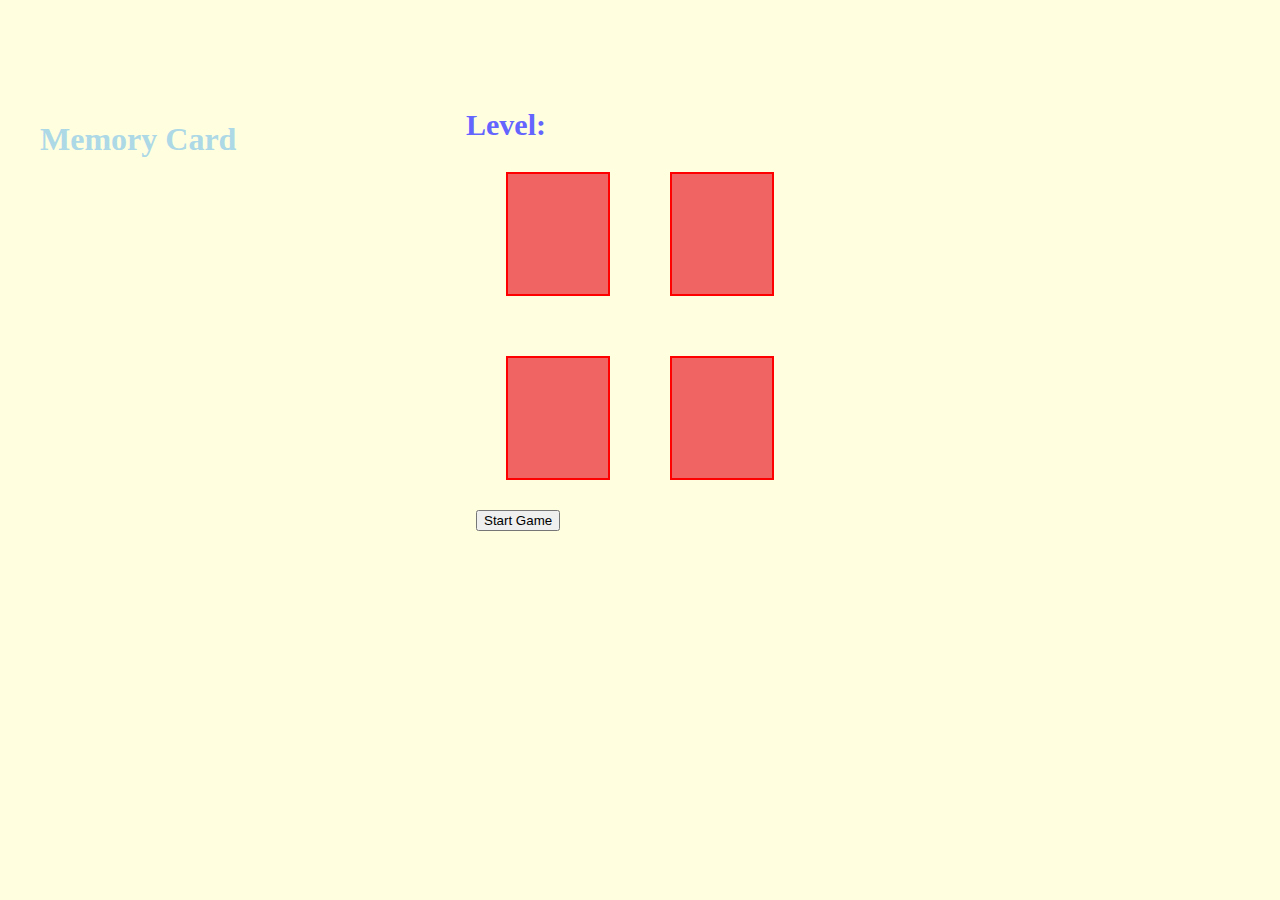
<file: Card/李宇弘/index.html>
<!DOCTYPE html>
<html lang="en" >
<head>
  <meta charset="UTF-8">
  <title>CBB109148_李宇弘</title>
  <link rel="stylesheet" href="./style.css">

</head>
<body>
<!-- partial:index.partial.html -->
<!--圖片 出題  解答  -->
<div class="title">
  <h1>Memory Card</h1>

</div>

<!-- 
<img class="picture" src="http://png.pngtree.com/element_our/md/20180627/md_5b33460fe6357.jpg"width="100px"  height="120px" hidden >
<img class="picture" src="https://png.pngtree.com/element_our/png_detail/20181206/folder-vector-icon-png_260858.jpg" width="100px" height="120px" hidden > -->
<div class="Game">
  <h3 class="LevelNum">
    Level:
  </h3>
  <div class="cards">
    <div class="row">
      <div class="card card1" onclick="GetUserInput('1')">
      </div>

      <div class="card card2" onclick="GetUserInput('2')">
      </div>
    </div>
<!-- //row -->
    
    <div class="row">
      <div class="card card3" onclick="GetUserInput('3')">
      </div>

      <div class="card card4" onclick="GetUserInput('4')">
      </div>
    </div>
<!--     //row -->
    <button onclick="startGame(0)"> Start Game</button>
    
  </div>
</div>
<!-- partial -->
  <script src='https://cdnjs.cloudflare.com/ajax/libs/jquery/3.6.0/jquery.min.js'></script><script  src="./script.js"></script>

</body>
</html>
</file>
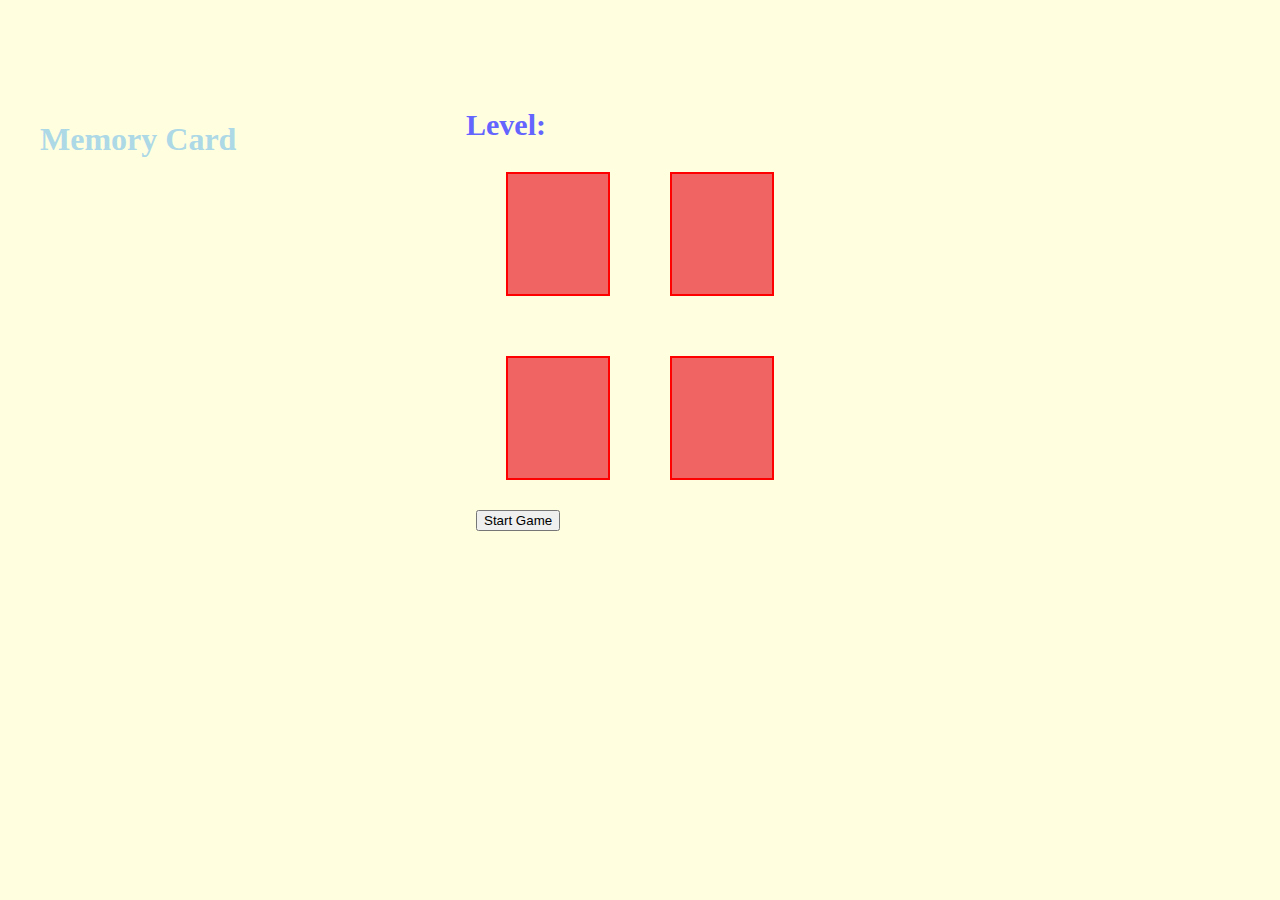
<file: Card/李宇弘hw1/index.html>
<!DOCTYPE html>
<html lang="en" >
<head>
  <meta charset="UTF-8">
  <title>CBB109148_李宇弘</title>
  <link rel="stylesheet" href="./style.css">

</head>
<body>
<!-- partial:index.partial.html -->
<!--圖片 出題  解答  -->
<div class="title">
  <h1>Memory Card</h1>

</div>

<!-- 
<img class="picture" src="http://png.pngtree.com/element_our/md/20180627/md_5b33460fe6357.jpg"width="100px"  height="120px" hidden >
<img class="picture" src="https://png.pngtree.com/element_our/png_detail/20181206/folder-vector-icon-png_260858.jpg" width="100px" height="120px" hidden > -->
<div class="Game">
  <h3 class="LevelNum">Level:</h3>
  <div class="cards">
    <div class="row">
      <div class="card card1" onclick="GetUserInput('1')">
        <!--   之後再用removeAttribute來顯示出來  setAttribute在塞回去  -->
        <span hidden>1</span>
      </div>

      <div class="card card2" onclick="GetUserInput('2')">
        <span hidden>2</span>
      </div>
    </div>

    <div class="row">

      <div class="card card3" onclick="GetUserInput('3')">
        <!--       <img src="https://png.pngtree.com/element_our/md/20180627/md_5b33460fe6357.jpg" width="100px" height="120px" > -->
        <span hidden>3</span>
      </div>

      <div class="card card4" onclick="GetUserInput('4')">
        <!--       <img src="https://png.pngtree.com/element_our/png_detail/20181206/folder-vector-icon-png_260858.jpg" width="100px" height="120px" > -->
        <span hidden>4</span>
      </div>
    </div>
    <button onclick="startGame(0)"> Start Game</button>
  </div>
</div>
<!-- partial -->
  <script src='https://cdnjs.cloudflare.com/ajax/libs/jquery/3.6.0/jquery.min.js'></script><script  src="./script.js"></script>

</body>
</html>
</file>
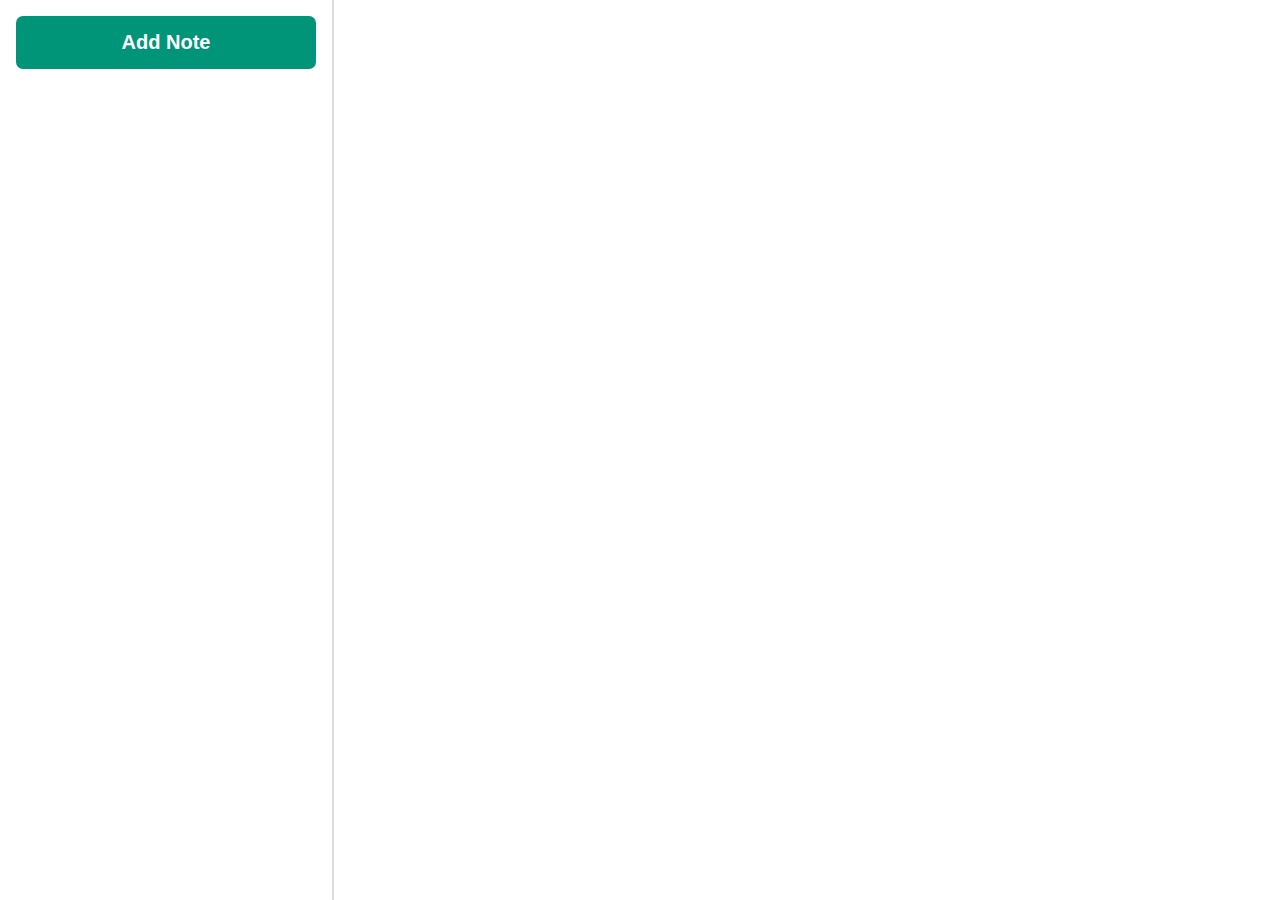
<file: DWDemo/DWDemo/index.html>
<!DOCTYPE html>
<html lang="en">
<head>
    <meta charset="UTF-8">
    <meta http-equiv="X-UA-Compatible" content="IE=edge">
    <meta name="viewport" content="width=device-width, initial-scale=1.0">
    <title>P3-Notes</title>
    <link rel="stylesheet" href="./css/style.css">
</head>
<body>
    <div class="notes" id="app">
       <!-- 
       <div class="notes__sidebar">
            <button class="notes__add" type="button">Add Note</button>
            <div class="notes__list">
                <div class="notes__list-item notes__list-item--selected">
                    <div class="notes__small-title">Lecture Notes</div>
                    <div class="notes__small-body">I learnt nothing today.</div>
                    <div class="notes__small-updated">Thursday 3:30pm</div>
                </div>
            </div>
        </div>
        
        <div class="notes__preview">
            <input class="notes__title" type="text" placeholder="Enter a title...">
            <textarea class="notes__body">I am the notes body...</textarea>
        </div>

       -->
        
    </div>
    
    <script src="./js/main.js" type="module"></script> 
</body>
</html>
</file>
<file: Card/李宇弘/style.css>
html,body{
  background-color:lightyellow; /*lightyellow;*/
  color: lightblue;
  display:flex;
justify-content: center;
align-items: center;
  }
.LevelNum{
  font-size:30px;
  margin:100px 0 0 -10px;
  color:rgb(100,100,255)
}
button{
  display:flex-direction;
  justify-content: center;
  align-items: center;
}
.row{
  display:flex;
  justify-content:center;
  align-items:center; 
}
h1{
  position:absolute;
  left:40px;
  top:100px;
}
.card{
  background-color: rgb(240,100,100);
display: flex;
  margin:30px;
  border:solid 2px red;
  width: 100px;
  height: 120px;
  justify-content: center;
  align-items: center;
  font-size:20px;
}
.cards .card:hover {
/* background-color:lightgreen; */
box-shadow: 0px 0px 35px rgba(0, 255, 0, 0.6);
background-color: rgba(0, 255, 0, 0.2);
color:red;
 border:solid 2px rgb(100,255,100);
}
.cards .card:active,.cards .card.active {
background-color: #fff;
color: black;
}
</file>
<file: Card/李宇弘hw1/style.css>
html,body{
  background-color:lightyellow; /*lightyellow;*/
  color: lightblue;
  display:flex;
justify-content: center;
align-items: center;
  }
.LevelNum{
  font-size:30px;
  margin:100px 0 0 -10px;
  color:rgb(100,100,255)
}
button{
  display:flex-direction;
  justify-content: center;
  align-items: center;
}
.row{
  display:flex;
  justify-content:center;
  align-items:center; 
}
h1{
  position:absolute;
  left:40px;
  top:100px;
}
.card{
  background-color: rgb(240,100,100);
display: flex;
  margin:30px;
  border:solid 2px red;
  width: 100px;
  height: 120px;
  justify-content: center;
  align-items: center;
  font-size:20px;
}
.cards .card:hover {
/* background-color:lightgreen; */
box-shadow: 0px 0px 35px rgba(0, 255, 0, 0.6);
background-color: rgba(0, 255, 0, 0.2);
color:red;
 border:solid 2px rgb(100,255,100);
}
.cards .card:active,.cards .card.active {
background-color: #fff;
color: black;
}
</file>
<file: DWDemo/DWDemo/css/style.css>
html,
body {
    height: 100%;
    margin: 0;
}

.notes {
    display: flex;
    height: 100%;
}

.notes * {
    font-family: sans-serif;
}

.notes__sidebar {
    border-right: 2px solid #dddddd;
    flex-shrink: 0;
    overflow-y: auto;
    padding: 1em;
    width: 300px;
}

.notes__add {
    background: #009578;
    border: none;
    border-radius: 7px;
    color: #ffffff;
    cursor: pointer;
    font-size: 1.25em;
    font-weight: bold;
    margin-bottom: 1em;
    padding: 0.75em 0;
    width: 100%;
}

.notes__add:hover {
    background: #00af8c;
}

.notes__list-item {
    cursor: pointer;
}

.notes__list-item--selected {
    background: #eeeeee;
    border-radius: 7px;
    font-weight: bold;
}

.notes__small-title,
.notes__small-updated {
    padding: 10px;
}

.notes__small-title {
    font-size: 1.2em;
}

.notes__small-body {
    padding: 0 10px;
}

.notes__small-updated {
    color: #aaaaaa;
    font-style: italic;
    text-align: right;
}

.notes__preview {
    display: flex;
    flex-direction: column;
    padding: 2em 3em;
    flex-grow: 1;
}

.notes__title,
.notes__body {
    border: none;
    outline: none;
    width: 100%;
}

.notes__title {
    font-size: 3em;
    font-weight: bold;
}

.notes__body {
    flex-grow: 1;
    font-size: 1.2em;
    line-height: 1.5;
    margin-top: 2em;
    resize: none;
}
</file>
